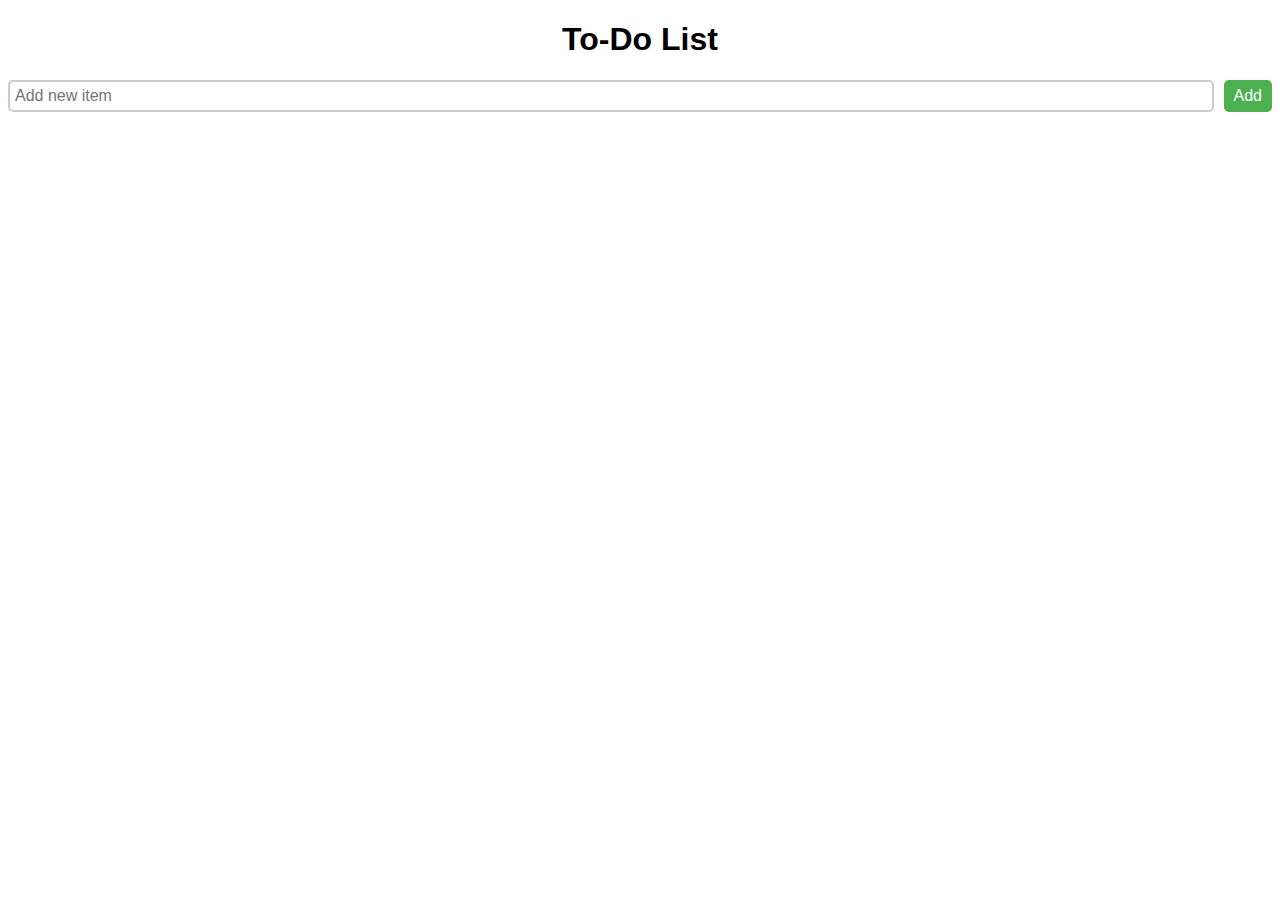
<file: index.html>
<!DOCTYPE html>
<html>
<head>
  <meta charset="UTF-8">
  <title>To-Do List</title>
  <link rel="stylesheet" href="style.css">
  <link rel="shortcut icon" type="image/png" href="images/notepad.png"/>
</head>
<body>
  <h1>To-Do List</h1>
  <form>
    <input type="text" id="new-item-input" placeholder="Add new item">
    <button type="submit" id="add-item-button">Add</button>
  </form>
  <ul id="todo-list">
  </ul>
  <script src="script.js"></script>
</body>
</html>
</file>
<file: style.css>
body {
    font-family: Arial, sans-serif;
  }
  
  h1 {
    text-align: center;
  }
  
  form {
    display: flex;
    margin-bottom: 20px;
  }
  
  #new-item-input {
    flex-grow: 1;
    margin-right: 10px;
    padding: 5px;
    font-size: 16px;
    border: 2px solid #ccc;
    border-radius: 5px;
  }
  
  #add-item-button {
    padding: 5px 10px;
    font-size: 16px;
    border: none;
    border-radius: 5px;
    background-color: #4CAF50;
    color: white;
    cursor: pointer;
  }
  
  #add-item-button:hover {
    background-color: #3E8E41;
  }
  
  ul {
    list-style-type: none;
    padding: 0;
  }
  
  li {
    margin-bottom: 10px;
  }
  
  .completed {
    text-decoration: line-through;
    color: #999;
  }
  
  .editing {
    border: 2px solid #4CAF50;
    border-radius: 5px;
  }

  .delete {
    background-color: #FF0000;
    border-radius: 5px;
    font-weight: bold;
    border-color: #FF0000;
  }
</file>
